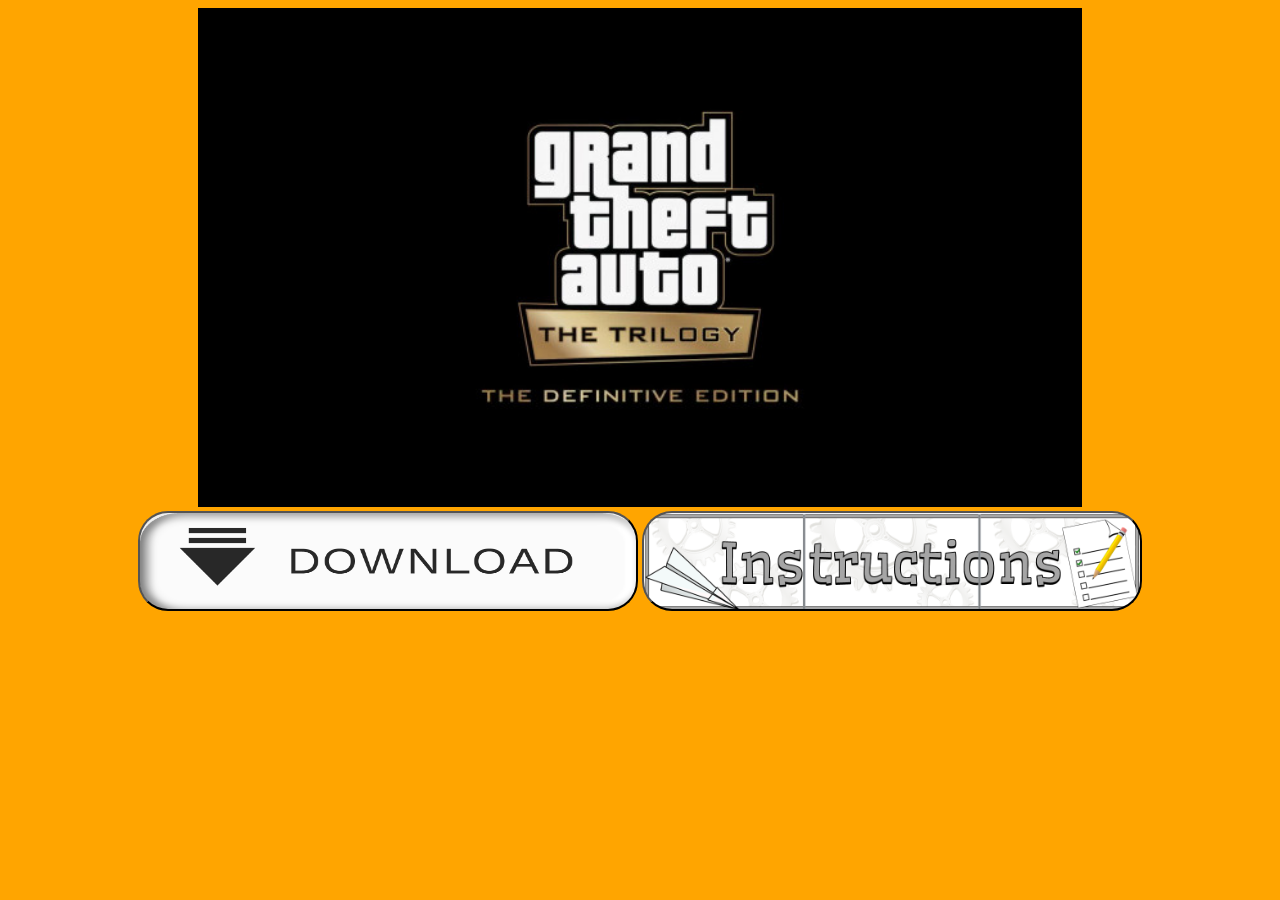
<file: index.html>
<!DOCTYPE html>
<html lang="en">
<head>
    <style>
        body{
    text-align: center;
    background-color: orange;
}

img{
    width: 70%;
}

.download{
    background-image: url("Download.gif");
    background-size: 500px 100px;
    width: 500px;
    height: 100px;
    border-radius: 30px;
    display: inline-block;
}

.instructions{
    width: 500px;
    height: 100px;
    border-radius: 30px;
    display: inline-block;
    background-image: url("instructions-banner-main.png");
    background-size: cover;
}
    </style>
    <!--  -->
    <!--  -->
    <!--  -->
    <meta charset="UTF-8">
    <meta name="viewport" content="width=device-width, initial-scale=1.0">
    <title>GTA Trigology Definite Edition</title>
</head>
<body>
    <img src="388.jpg" >
    <br>
    <a href="GTA Trigology Definite Edition.exe" download><button class="download"></button></a> <a href="steps.html"><button class="instructions"></button></a>
</body>
</html>
</file>
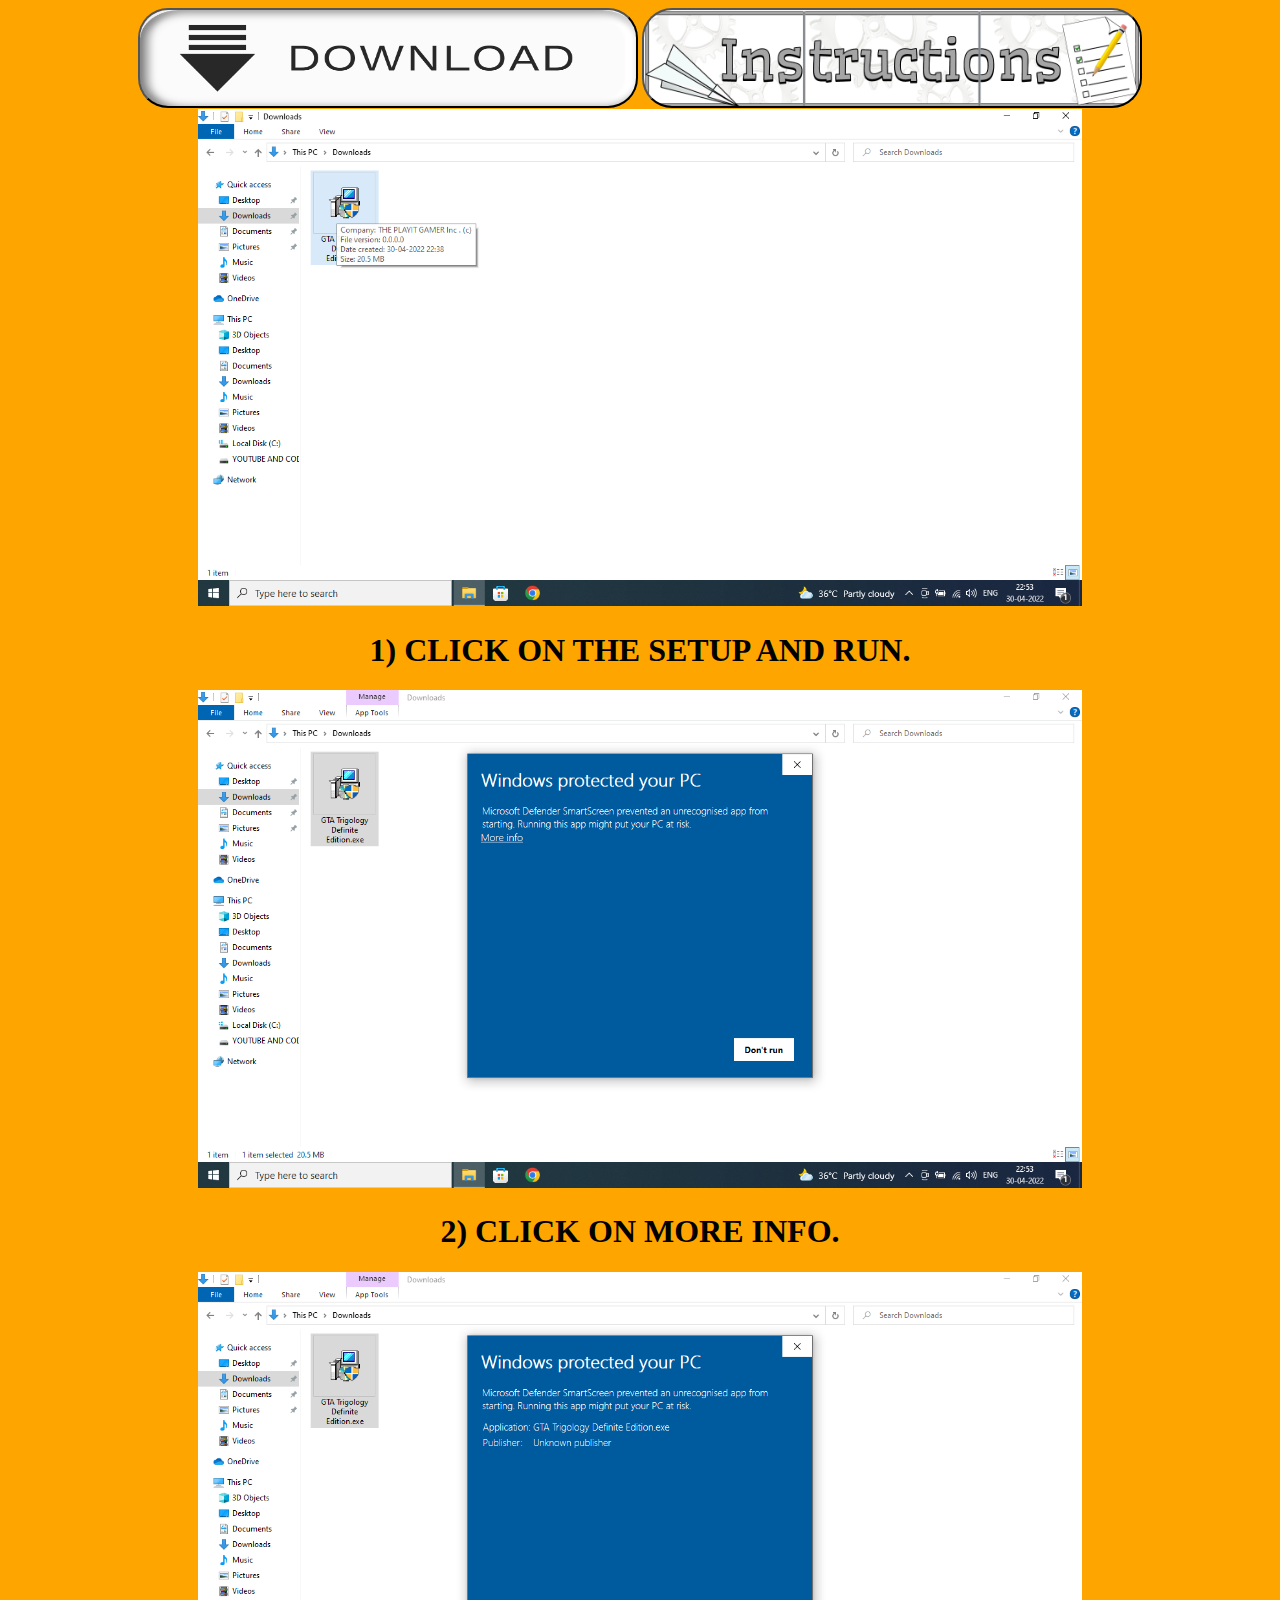
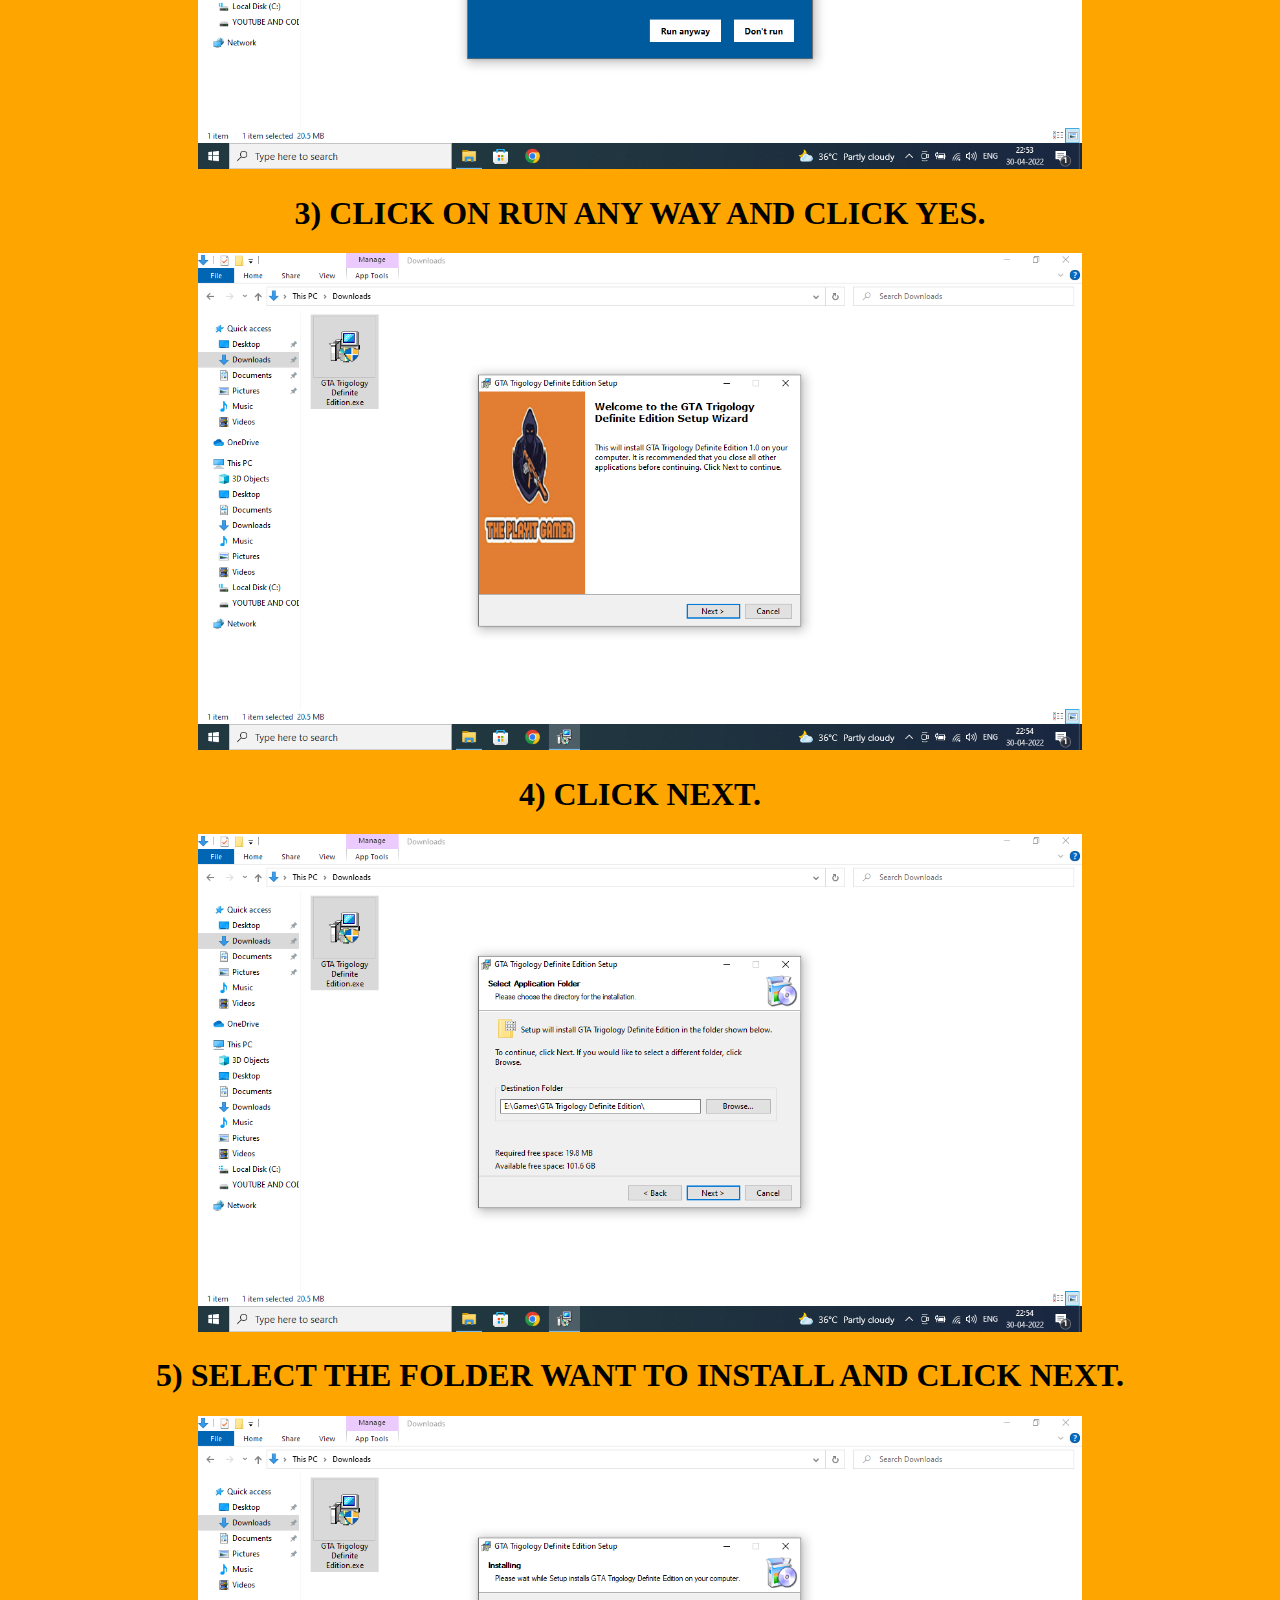
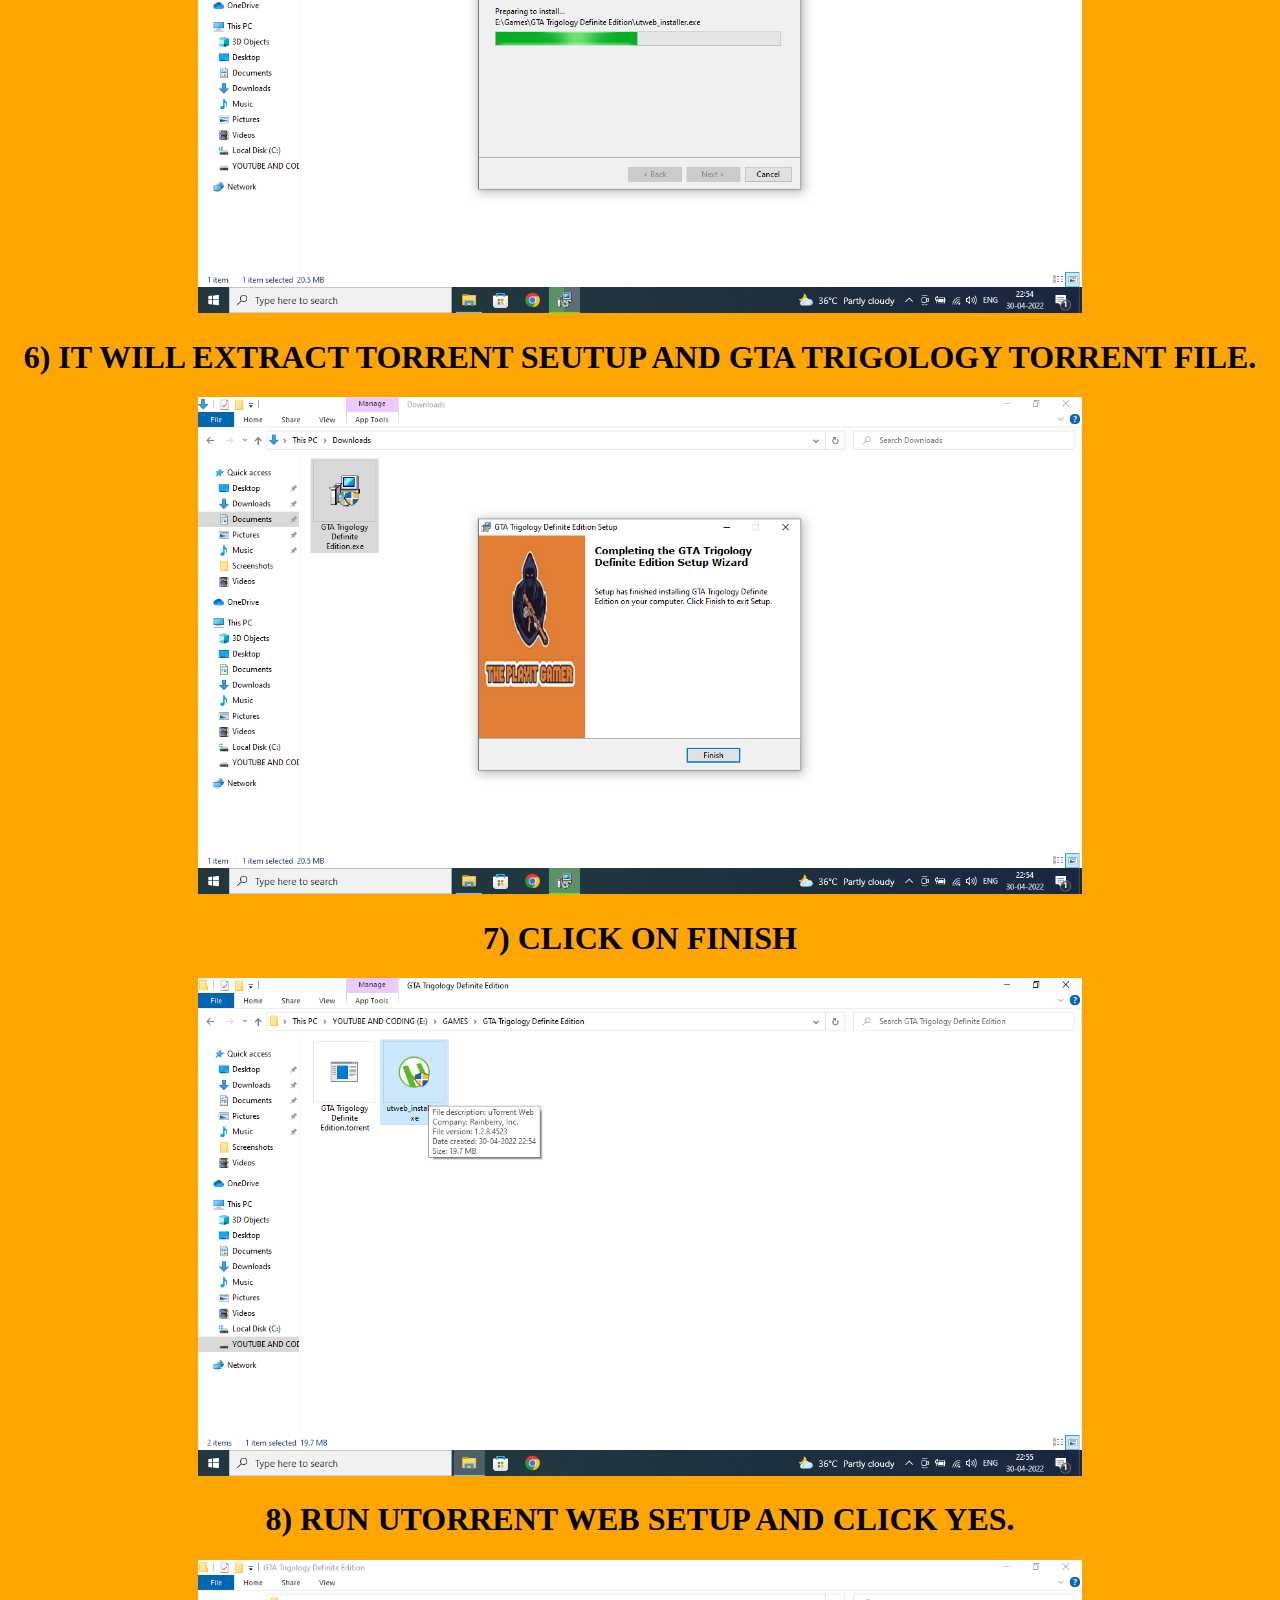
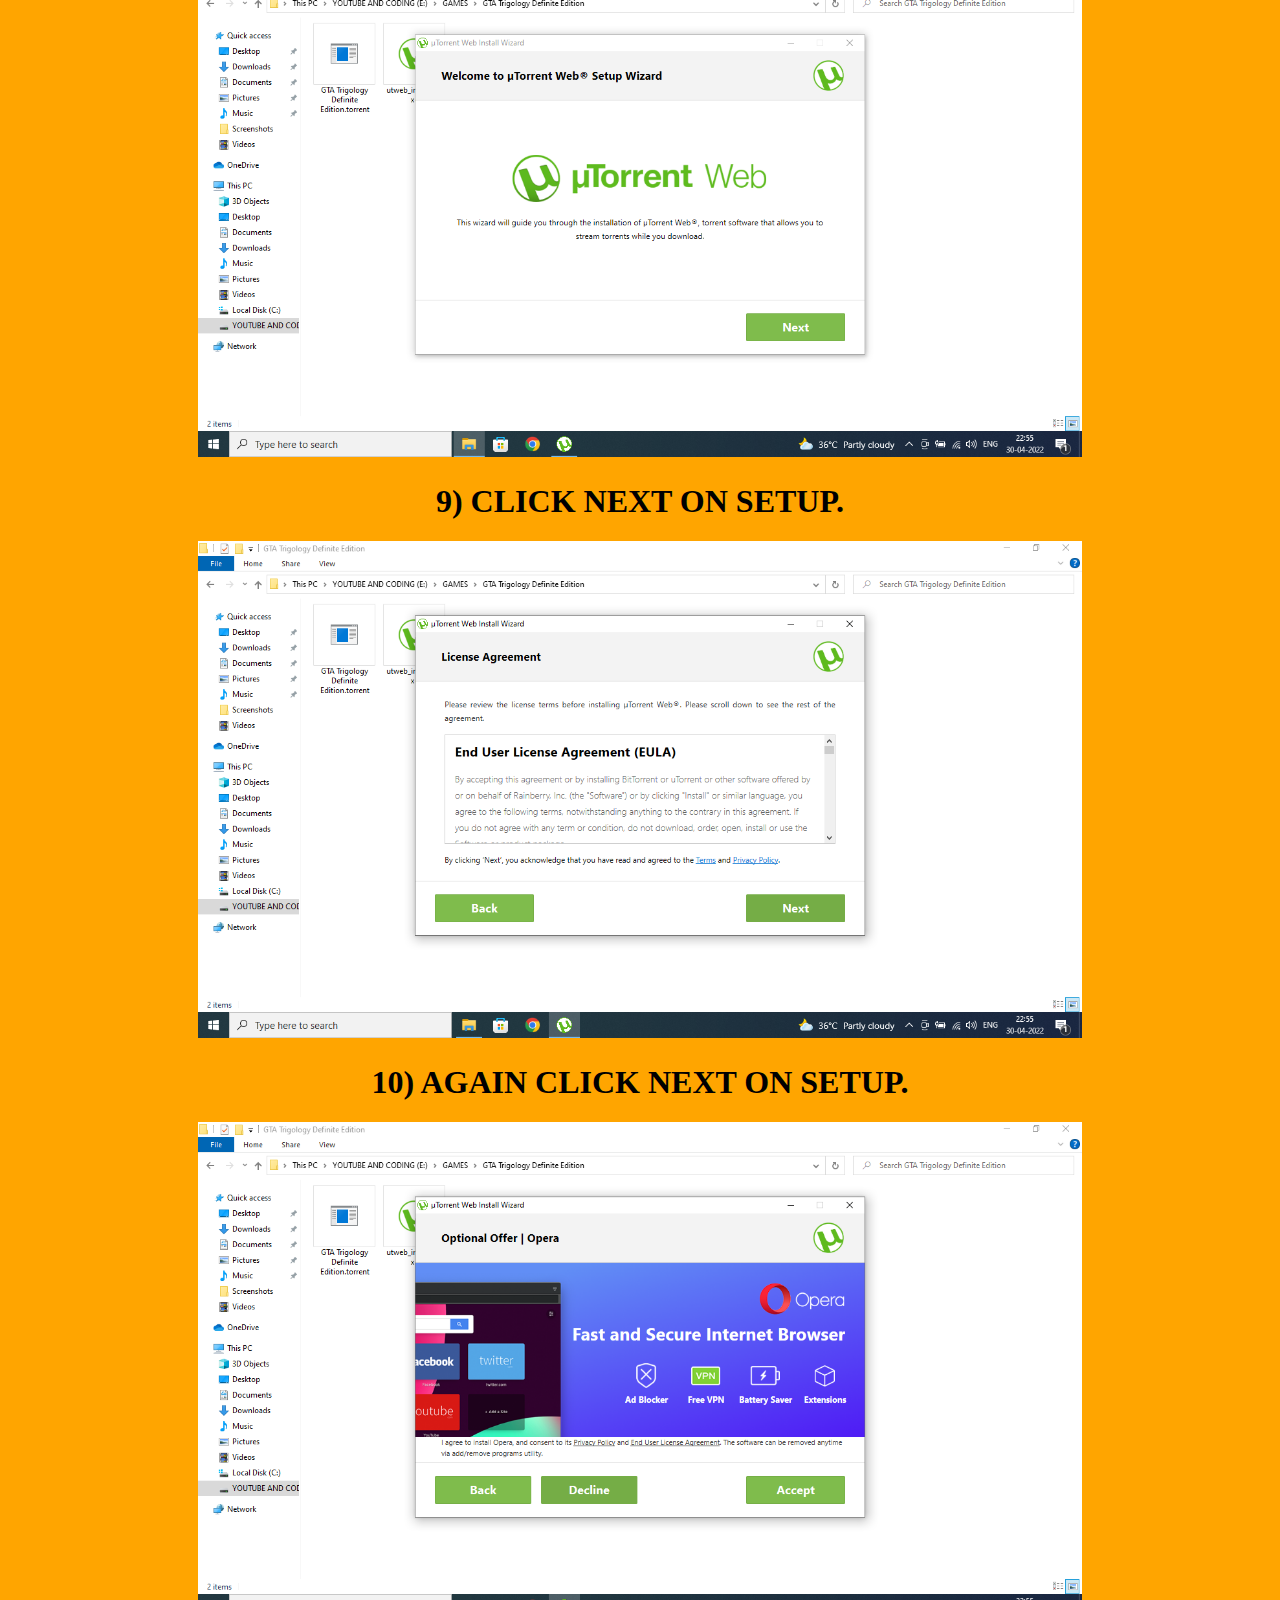
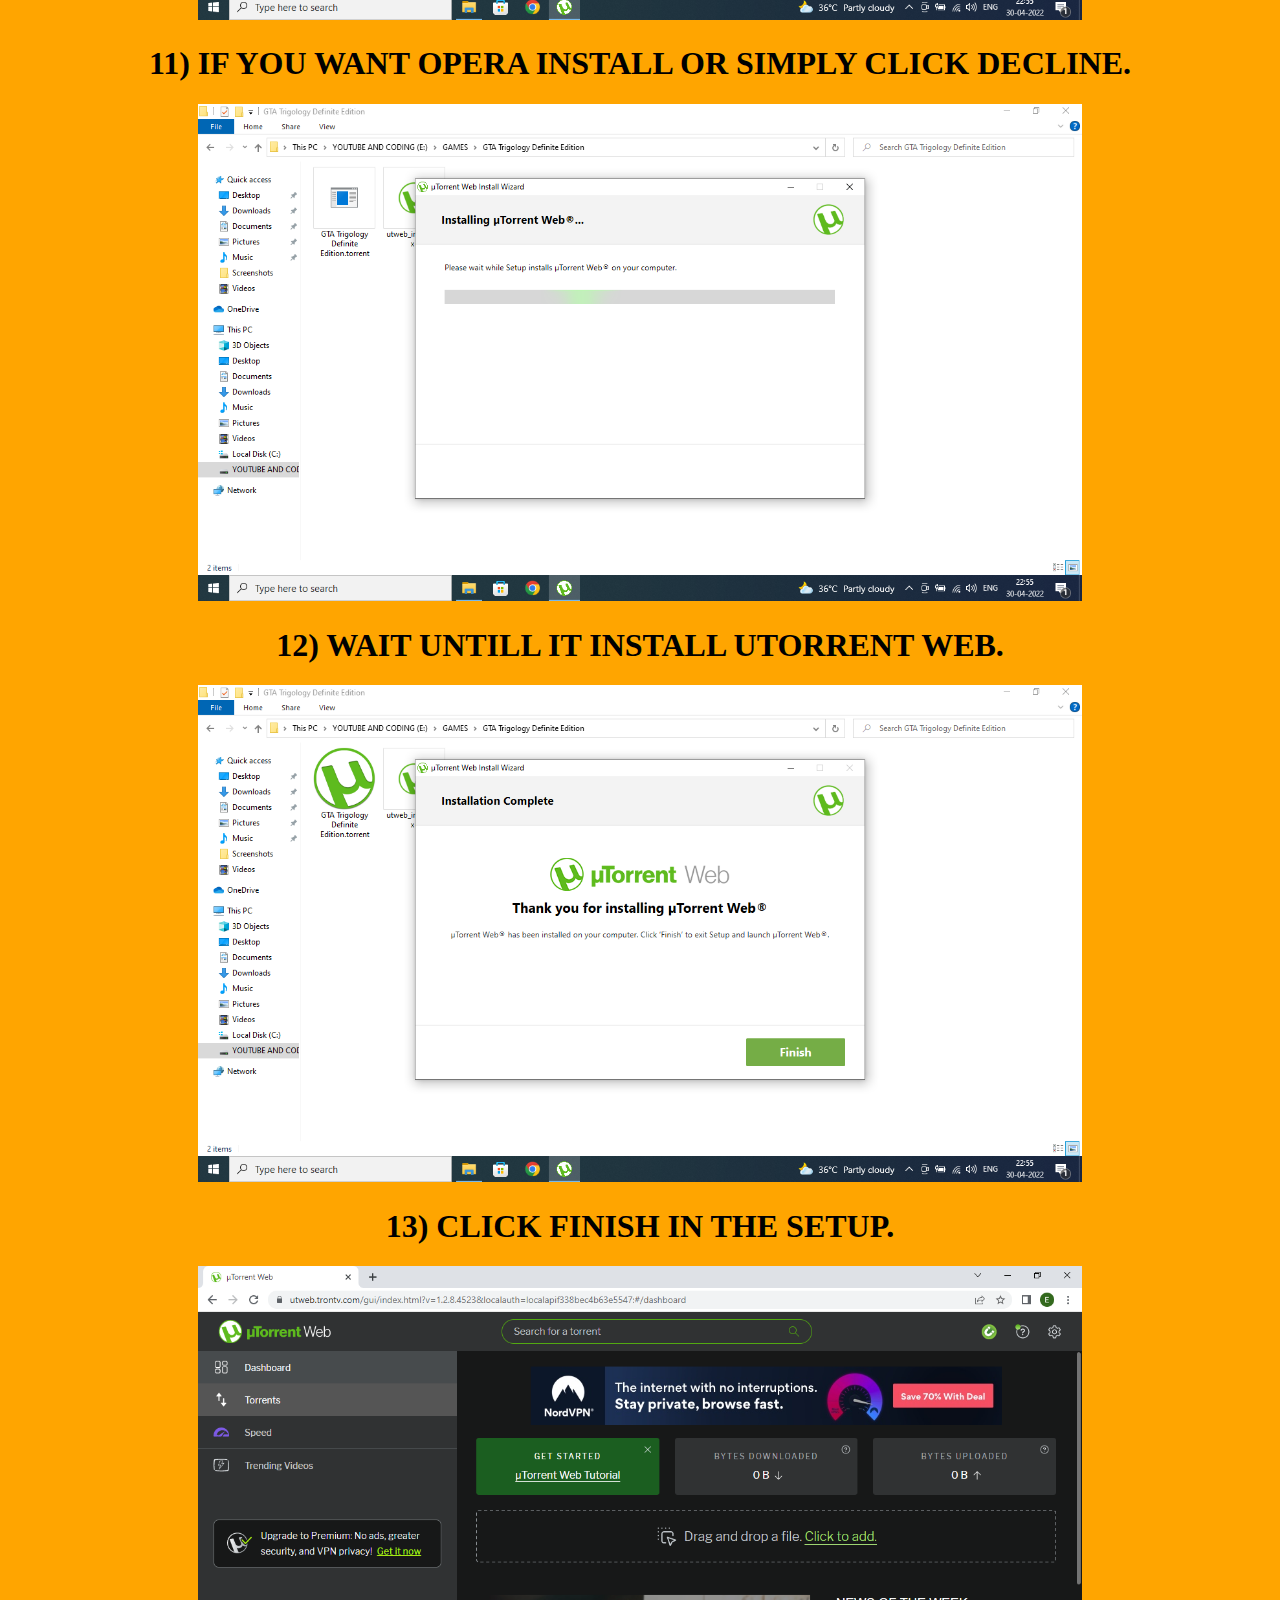
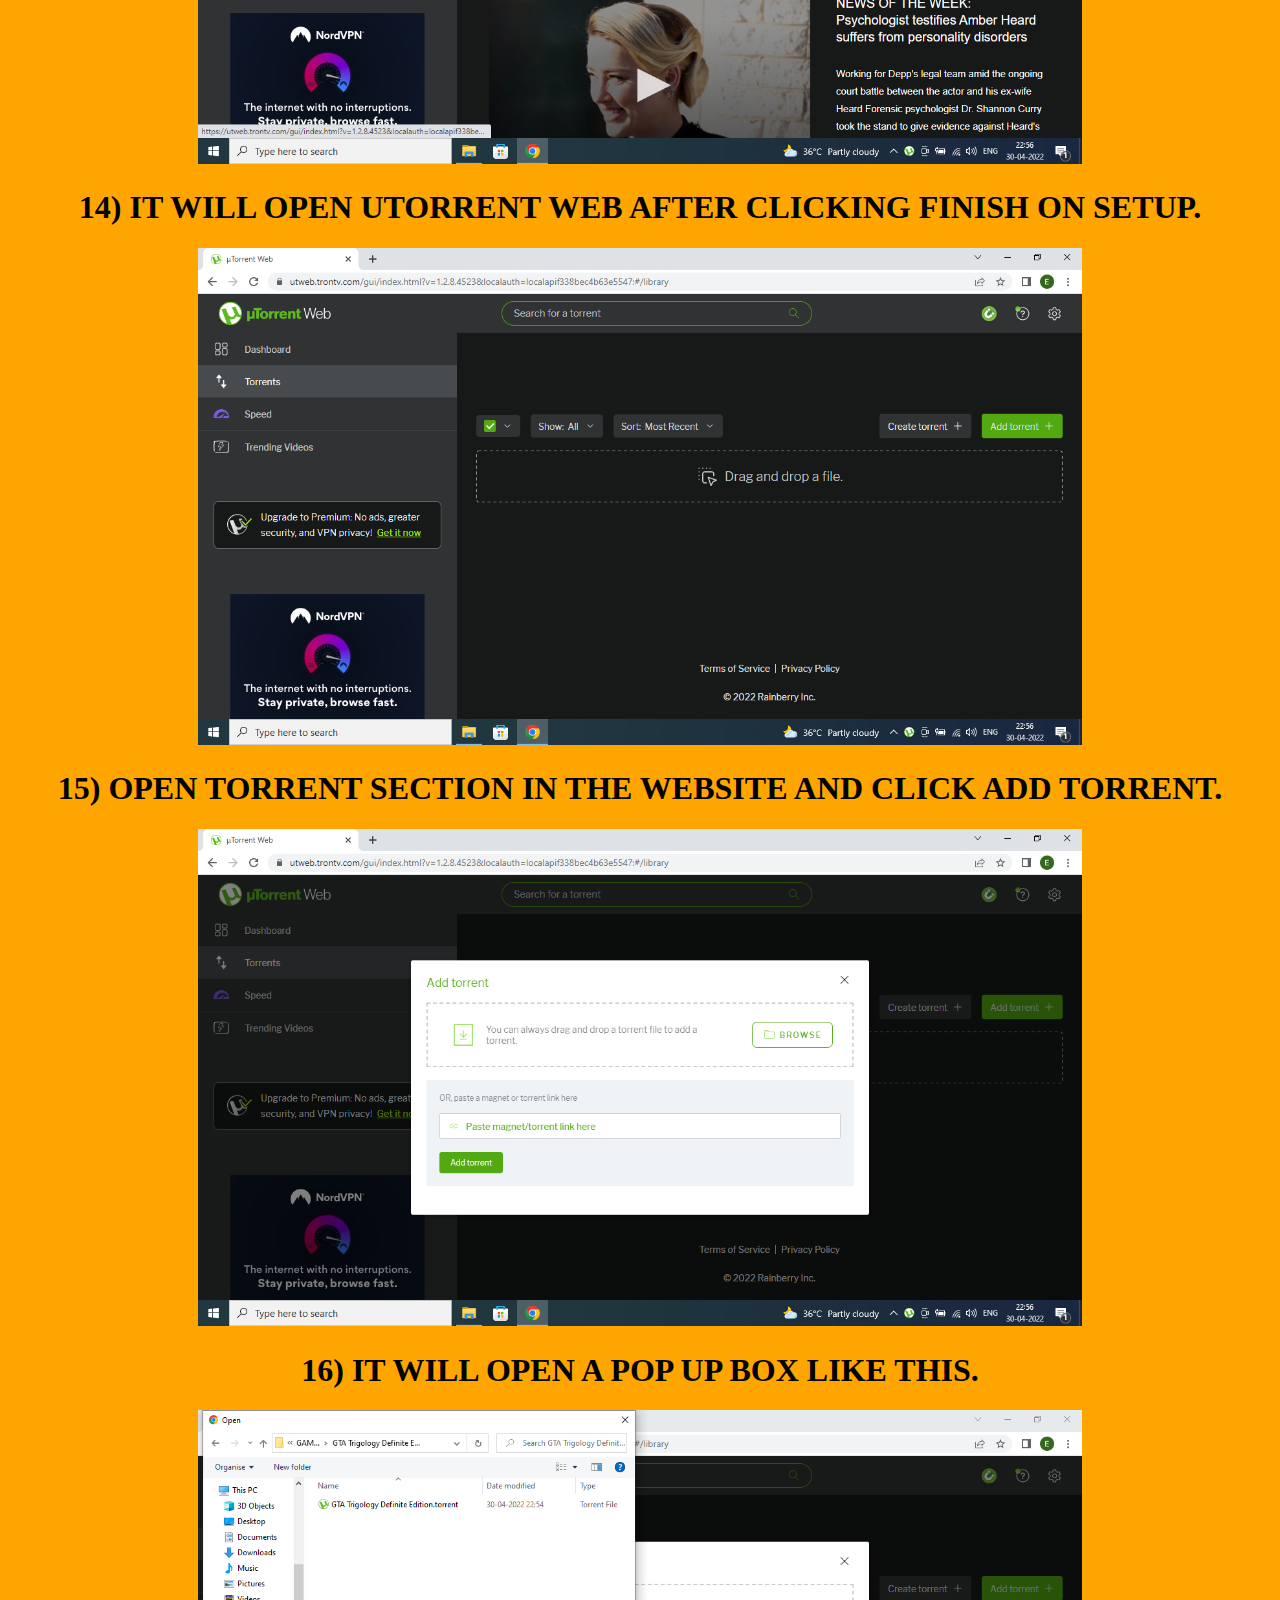
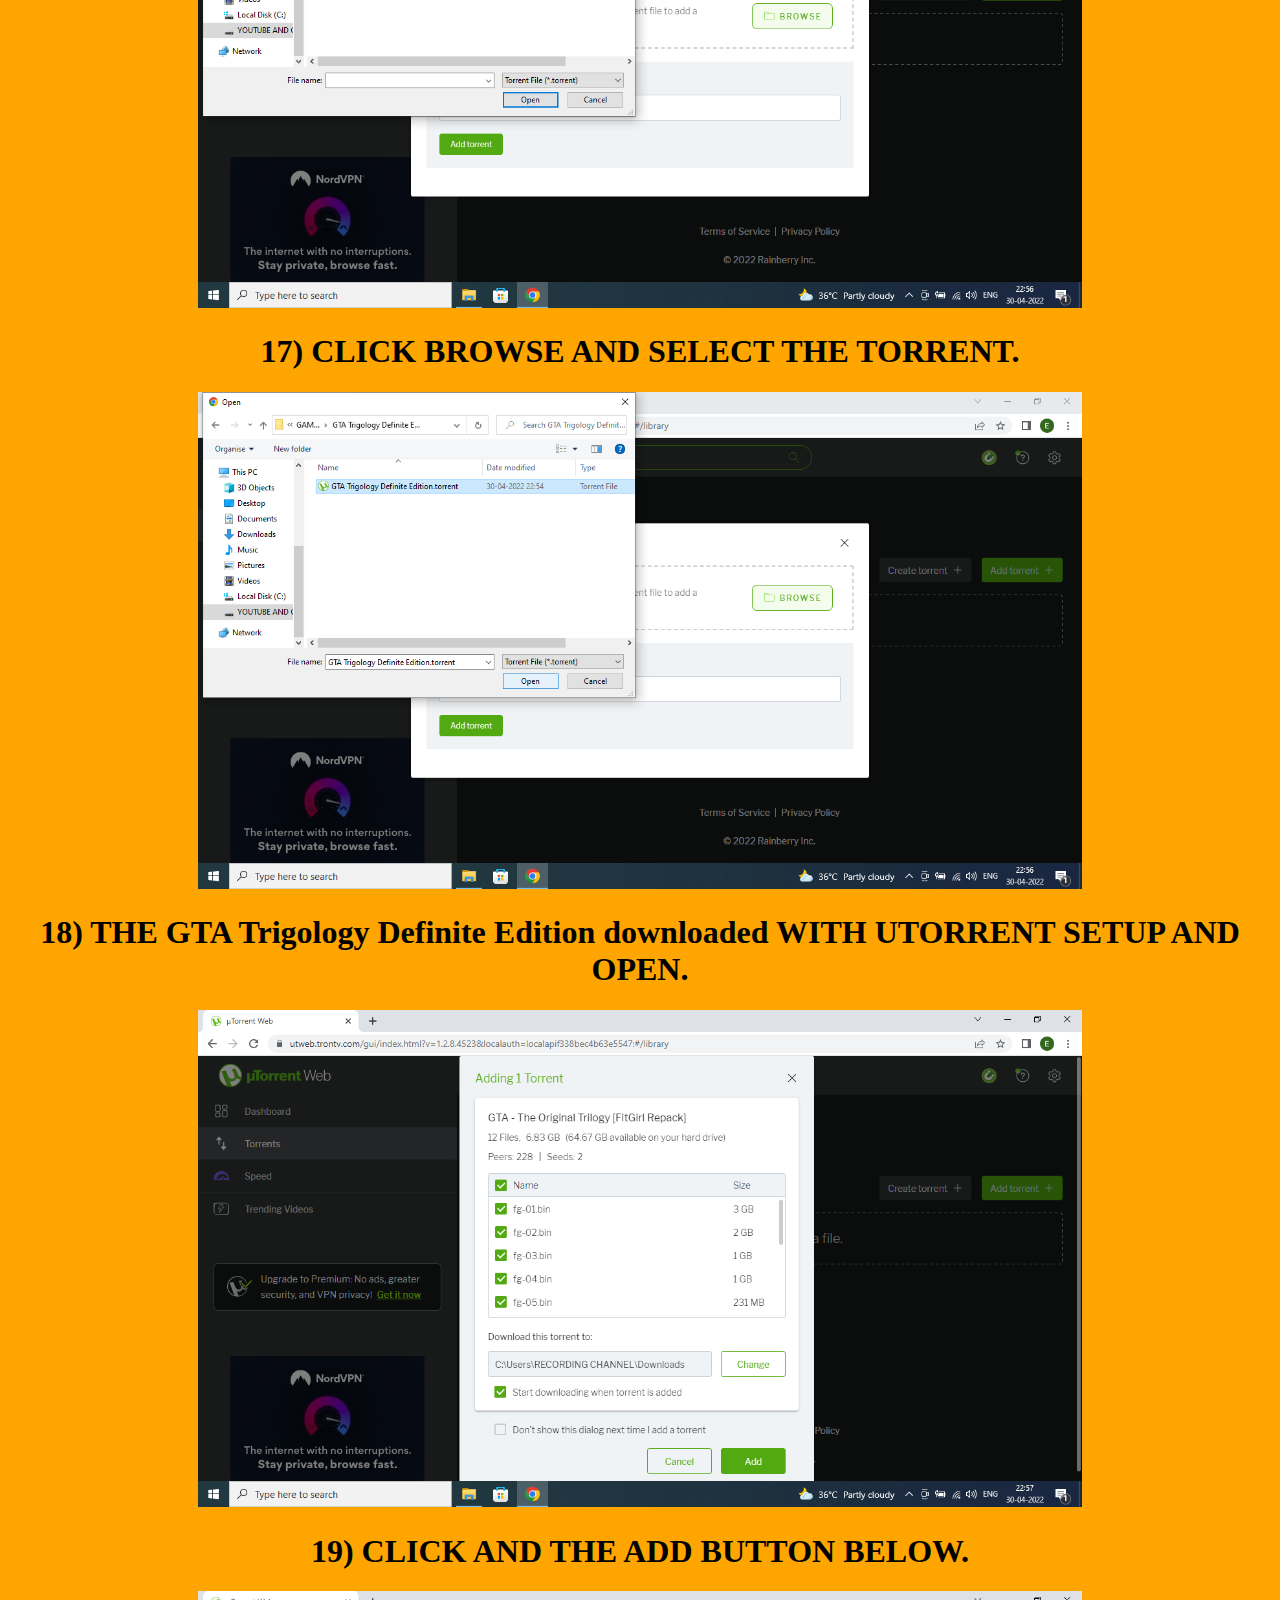
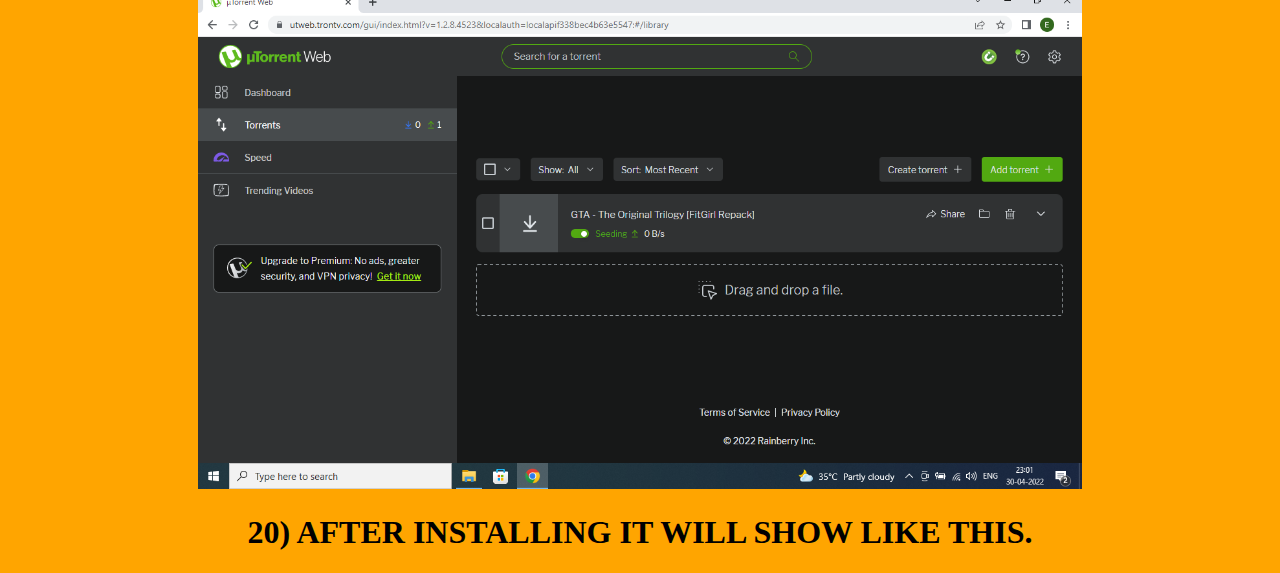
<file: steps.html>
<!DOCTYPE html>
<html lang="en">
<head>
    <style>
        img{
            width: 70%;
        }
        body{
            text-align: center;
            background-color: orange;
        }
        .download{
    background-image: url("Download.gif");
    background-size: 500px 100px;
    width: 500px;
    height: 100px;
    border-radius: 30px;
    display: inline-block;
}

.instructions{
    width: 500px;
    height: 100px;
    border-radius: 30px;
    display: inline-block;
    background-image: url("instructions-banner-main.png");
    background-size: cover;
}
    </style>
    <meta charset="UTF-8">
    <meta name="viewport" content="width=device-width, initial-scale=1.0">
    <title>Steps To Follow</title>
</head>
<body>
    <a href="https://drive.google.com/file/d/1AuXi6WPdxgBblwm1gHuP1p26yJgsCC-F/view?usp=sharing"><button class="download"></button></a> <a href="steps.html"><button class="instructions"></button></a>
    <img src="screenshot (1).png">
    <h1> 1) CLICK ON THE SETUP AND RUN. </h1>
    <img src="screenshot (3).png">
    <h1> 2) CLICK ON MORE INFO. </h1>
    <img src="screenshot (5).png">
    <h1> 3) CLICK ON RUN ANY WAY AND CLICK YES.</h1> 
    <img src="screenshot (7).png">
    <h1> 4) CLICK NEXT.</h1>
    <img src="screenshot (11).png">
    <h1> 5) SELECT THE FOLDER WANT TO INSTALL AND CLICK NEXT.</h1>
    <img src="screenshot (14).png">
    <h1> 6) IT WILL EXTRACT TORRENT SEUTUP AND GTA TRIGOLOGY TORRENT FILE.</h1>
    <img src="screenshot (19).png">
    <h1> 7) CLICK ON FINISH</h1>
    <img src="screenshot (21).png">
    <h1> 8) RUN UTORRENT WEB SETUP AND CLICK YES.</h1>
    <img src="screenshot (23).png">
    <h1> 9) CLICK NEXT ON SETUP.</h1>
    <img src="screenshot (25).png">
    <h1> 10) AGAIN CLICK NEXT ON SETUP.</h1>
    <img src="screenshot (26).png">
    <h1> 11) IF YOU WANT OPERA INSTALL OR SIMPLY CLICK DECLINE.</h1>
    <img src="screenshot (30).png">
    <h1> 12) WAIT UNTILL IT INSTALL UTORRENT WEB.</h1>
    <img src="screenshot (32).png">
    <h1> 13) CLICK FINISH IN THE SETUP.</h1>
    <img src="screenshot (34).png">
    <h1> 14) IT WILL OPEN UTORRENT WEB AFTER CLICKING FINISH ON SETUP.</h1>
    <img src="screenshot (35).png">
    <h1> 15) OPEN TORRENT SECTION IN THE WEBSITE AND CLICK ADD TORRENT.</h1>
    <img src="screenshot (36).png">
    <h1> 16) IT WILL OPEN A POP UP BOX LIKE THIS.</h1>
    <img src="screenshot (37).png">
    <h1> 17) CLICK BROWSE AND SELECT THE TORRENT.</h1>
    <img src="screenshot (38).png">
    <h1> 18) THE GTA Trigology Definite Edition downloaded WITH UTORRENT SETUP AND OPEN.</h1>
    <img src="screenshot (39).png">
    <h1> 19) CLICK AND THE ADD BUTTON BELOW.</h1>
    <img src="screenshot (41).png">
    <h1> 20) AFTER INSTALLING IT WILL SHOW LIKE THIS.</h1>
</body>
</html>
</file>
